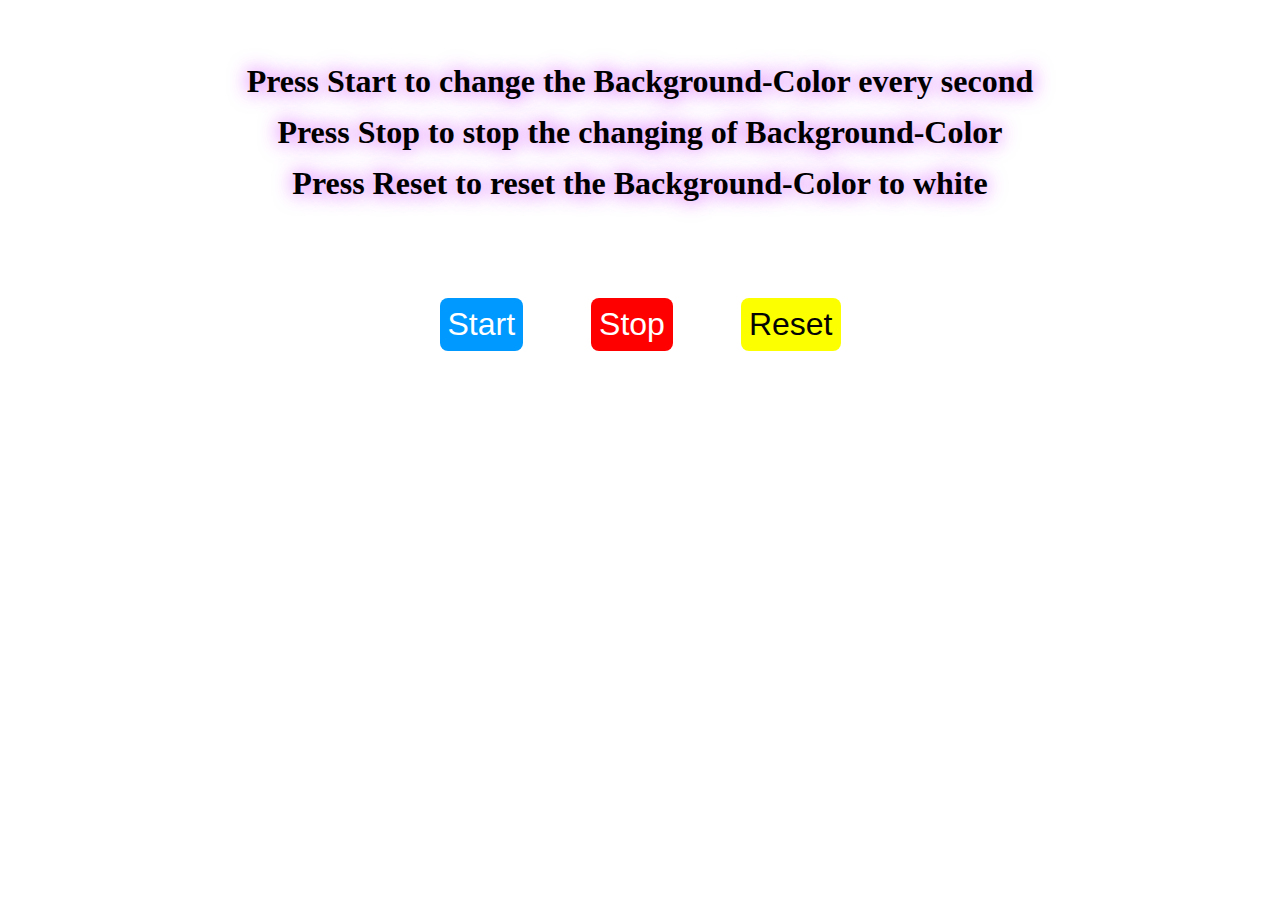
<file: Project_01/index.html>
<!DOCTYPE html>
<html lang="en">
<head>
    <meta charset="UTF-8">
    <meta name="viewport" content="width=device-width, initial-scale=1.0">
    <title>Unlimited Colors</title>
    <link rel="stylesheet" href="style.css">
    <script type="module" src="script.js"></script>
</head>
<body>
    <div class="title">
        <h1>Press Start to change the Background-Color every second<br>Press Stop to stop the changing of Background-Color<br>Press Reset to reset the Background-Color to white</h1>
    </div>
        <div class="buttons">
        <button id="start">Start</button>
        <button id="stop">Stop</button>
        <button id="reset">Reset</button>
    </div>
</body>
</html>
</file>
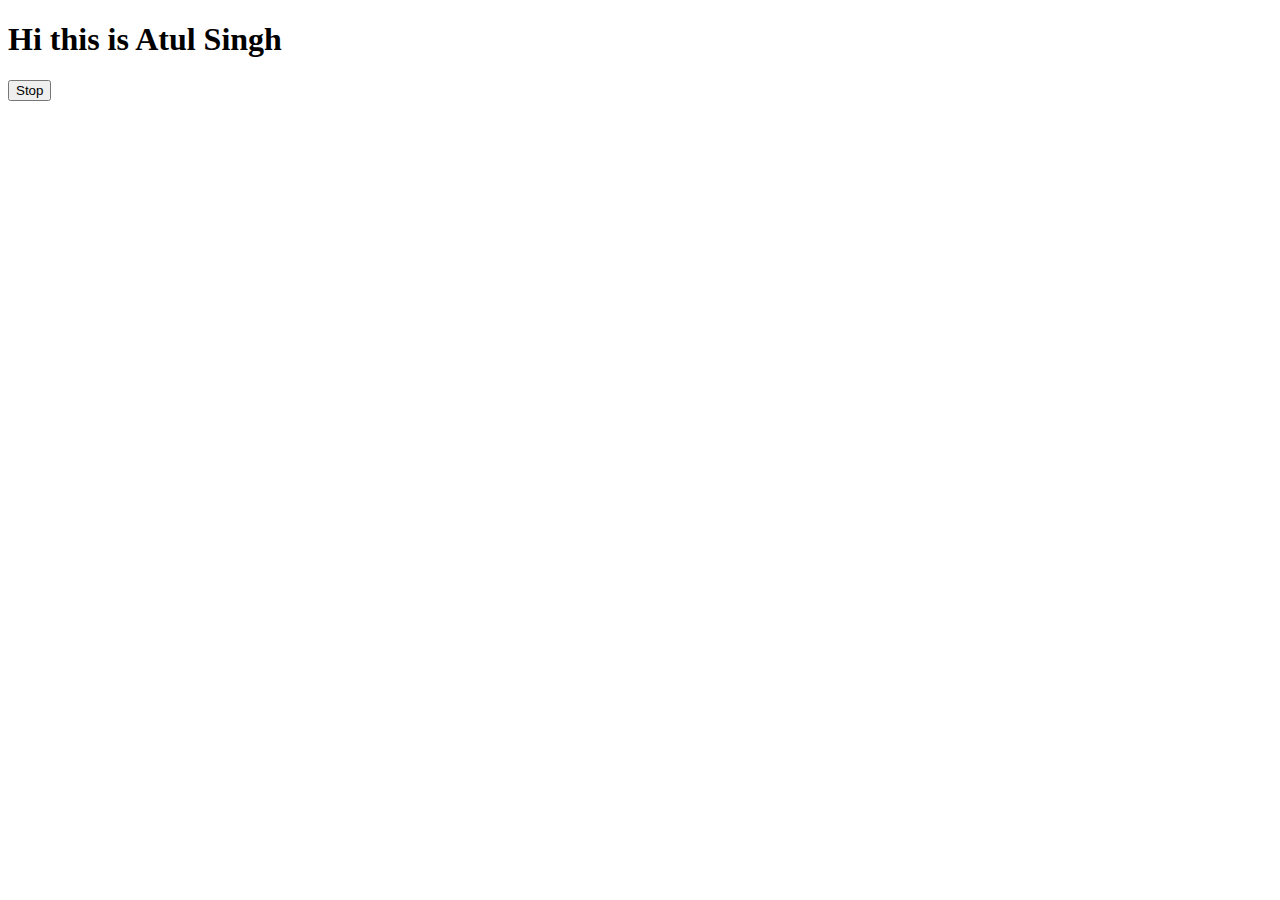
<file: async_1.html>
<!DOCTYPE html>
<html lang="en">
  <head>
    <meta charset="UTF-8" />
    <meta name="viewport" content="width=device-width, initial-scale=1.0" />
    <title>Async_1</title>
  </head>
  <body>
    <h1>Hi this is Atul Singh</h1>
    <button id="stop">Stop</button>
    <script>
      const printName = function () {
        console.log("Name is > Atul Singh");
      };
      const changeHeading = function () {
        document.querySelector("h1").innerHTML =
          "I am currently an Undergraduate";
        console.log("CHANGED");
      };
      /*
        note here u should always pass the functions reference i.e. only printName and not printName() > as this will 1st execute itself without having a delay of 2000ms
        */
      // setTimeout(printName, 2000)

      const change = setTimeout(changeHeading, 2000);
      document.querySelector("#stop").addEventListener("click", function () {
        clearTimeout(change);
        console.log("STOPPED");
      });
    </script>
  </body>
</html>
</file>
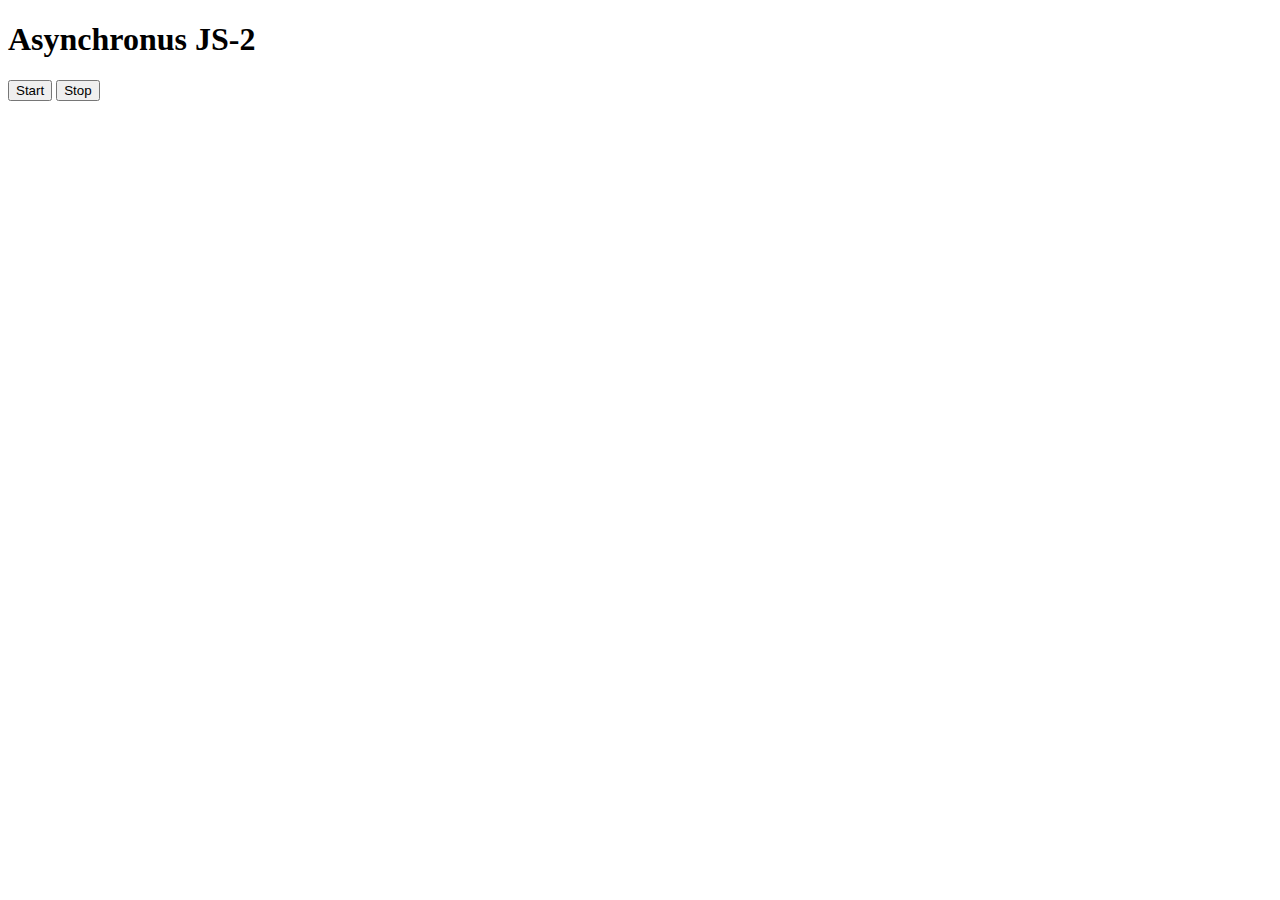
<file: async_2.html>
<!DOCTYPE html>
<html lang="en">
<head>
    <meta charset="UTF-8">
    <meta name="viewport" content="width=device-width, initial-scale=1.0">
    <title>Async_2</title>
</head>
<body>
    <h1>Asynchronus JS-2</h1>
    <button id="start">Start</button>
    <button id="stop">Stop</button>
    <script>
        const sayName = function(){
            console.log(Date.now(), 'HI');
        }

        let interval

        document.querySelector('#start').addEventListener('click', function(){
            if(!interval){
                interval = setInterval(sayName, 1000)
            }
        });
        
        document.querySelector('#stop').addEventListener('click', function(){
            clearInterval(interval)
            interval = null
        });
    </script>
</body>
</html>
</file>
<file: Project_01/style.css>
*{
    margin: 0;
    padding: 0;
    box-sizing: border-box;
}

.title{
    margin: 2rem;
    margin-inline: auto;
    border-radius: 2em;
    width: fit-content;
    background-color: rgba(255, 255, 255, 0.8);
}

h1{
    text-shadow: 0px 0px 20px rgba(195, 0, 254, 0.8);
    text-align: center;
    font-size: 2rem;
    line-height: 1.6;
    margin: 1.5rem;
    padding: 1.5rem;
}

.buttons{
    width: 100%;
    text-align: center;
}

.buttons > button {
    font-size: 2em;
    margin: 1em;
    padding: .5rem;
    border: none;
    border-radius: .25em;
    transition: all ease 500ms;
}

button:hover{ 
    /* opacity: 0.7;  */
    box-shadow: 0px 0px 10px 1px black;
}

#start {
    color: white;
    background-color: rgb(0, 153, 255);
}

#stop {
    color: white;
    background-color: red;
}

#reset {
    color: rgb(4, 4, 4);
    background-color: rgb(251, 255, 0);
}
</file>
